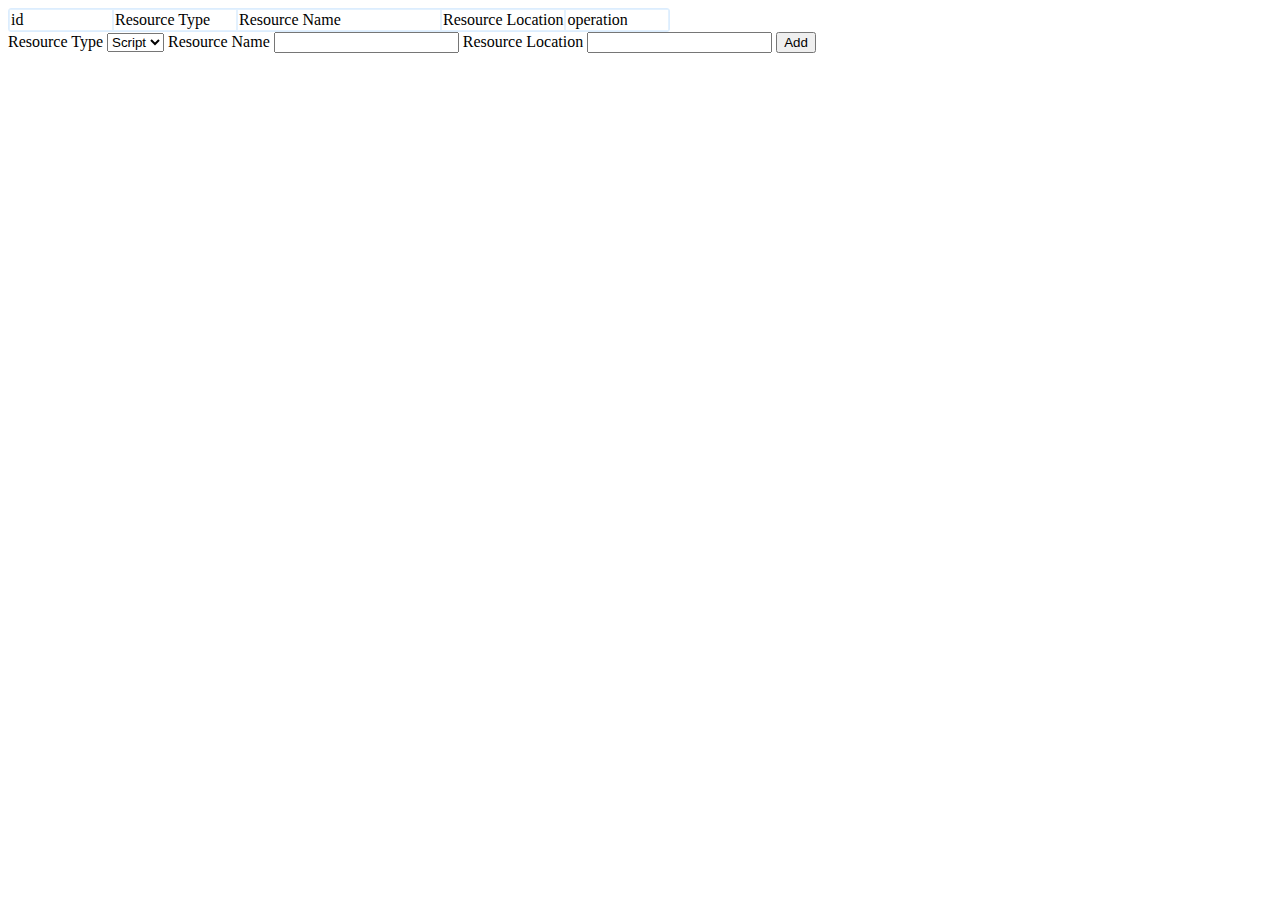
<file: options.html>
<!DOCTYPE HTML>
<html>
<head>
<meta charset="utf-8">
<title>Options</title>

	<script type="text/javascript" src="js/jquery-1.7.2.js"></script>
    <script type="text/javascript" src="js/options.js"></script>
    
    <style type="text/css">
		table {
			border:1px solid rgb(220,237,254);
			border-radius:3px;
		}
		td {
			border:1px solid rgba(220,237,254, 0.8);
		}
		
		tr:hover {
			background-color:rgb(234,241,251);
		}
	</style>

</head>

<body>
	<table id="rList" cellspacing="0px">
    	<tr>
        	<td width="100px">id</td>
            <td width="120px" data-i18n-content="options_resource_type">Resource Type</td>
            <td width="200px" data-i18n-content="options_resource_name">Resource Name</td>
            <td data-i18n-content="options_resource_location">Resource Location</td>
            <td width="100px">operation</td>
        </tr>
    </table>

	<form id="form">
        <lable for="resourcetype" data-i18n-content="options_resource_type">Resource Type</lable>
        <select id="resourcetype">
            <option value="script">Script</option>
            <option value="style">CSS</option>
        </select>
        
        <lable for="resourcename" data-i18n-content="options_resource_name">Resource Name</lable>
        <input type="text" id="resourcename" />
        
        <lable for="resourcelocation" data-i18n-content="options_resource_location">Resource Location</lable>
        <input type="text" id="resourcelocation" />
        
        <button id="btnAdd" data-i18n-content="options_add">Add</button>
    </form>

</body>
</html>
</file>
